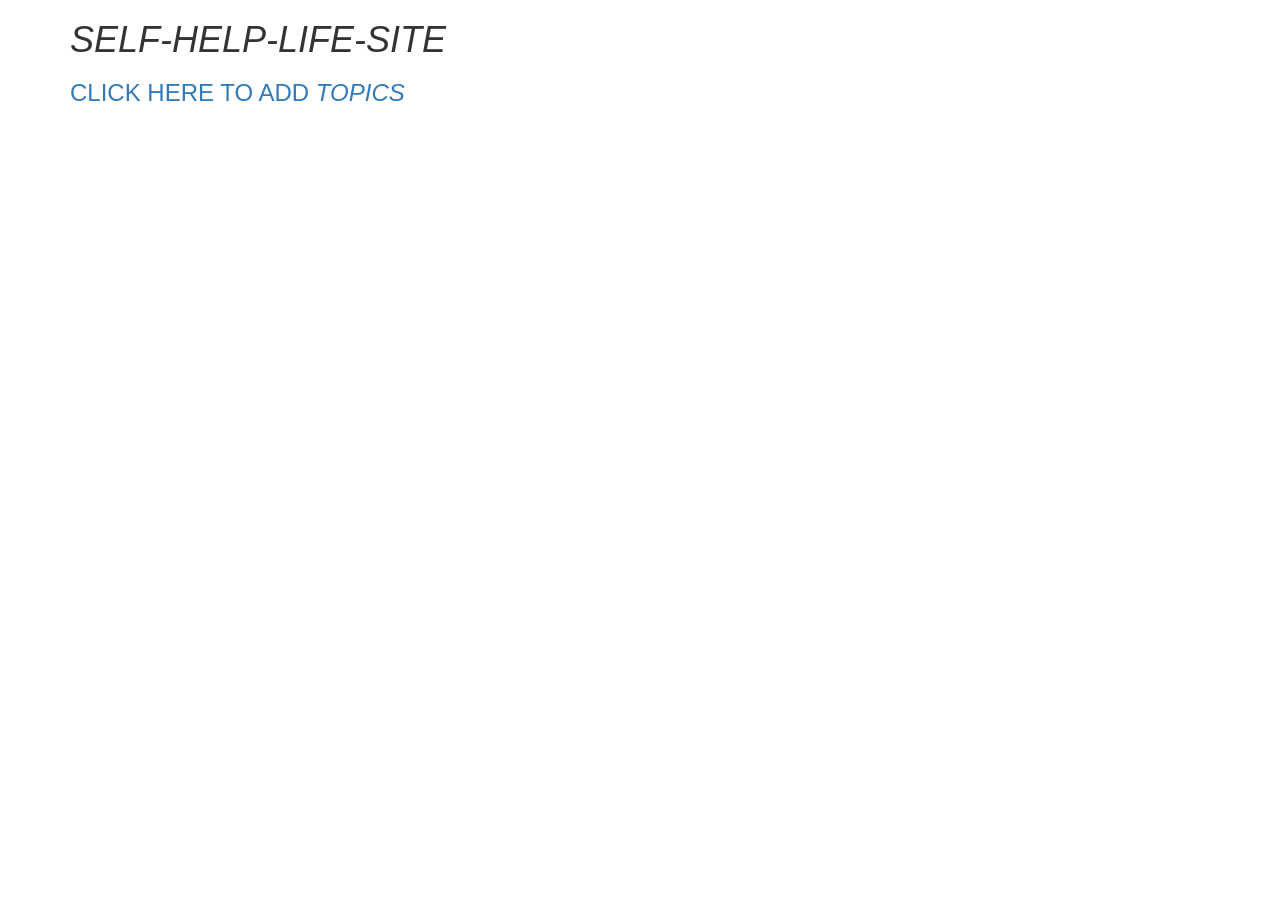
<file: index.html>
<!doctype html>
<html lang="en" ng-app="selfHelpLifeSite">
<head>
  <meta charset="UTF-8">
  <title>SELF-HELP-LIFE-SITE</title>
  <script src="lib/angular.js"></script>
  <script src="lib/angular-ui-router.js"></script>
  <script src="app.js"></script>
  <script src="controllers/TopicsController.js"></script>
  <script src="controllers/QuestionsController.js"></script>
  <script src="controllers/AnswersController.js"></script>
  <script src="services/UtilitiesFactory.js"></script>
  <script src="services/TopicsFactory.js"></script>
  <link rel="stylesheet" href="css/bootstrap.min.css">
  <link rel="stylesheet" href="css/styles.css">

</head>
<body>
  <div class="container">
    <div ui-view></div>
  </div>
</body>
</html>
</file>
<file: css/styles.css>
h1, h2, h3, h4 {
  text-transform: uppercase;
}
</file>
